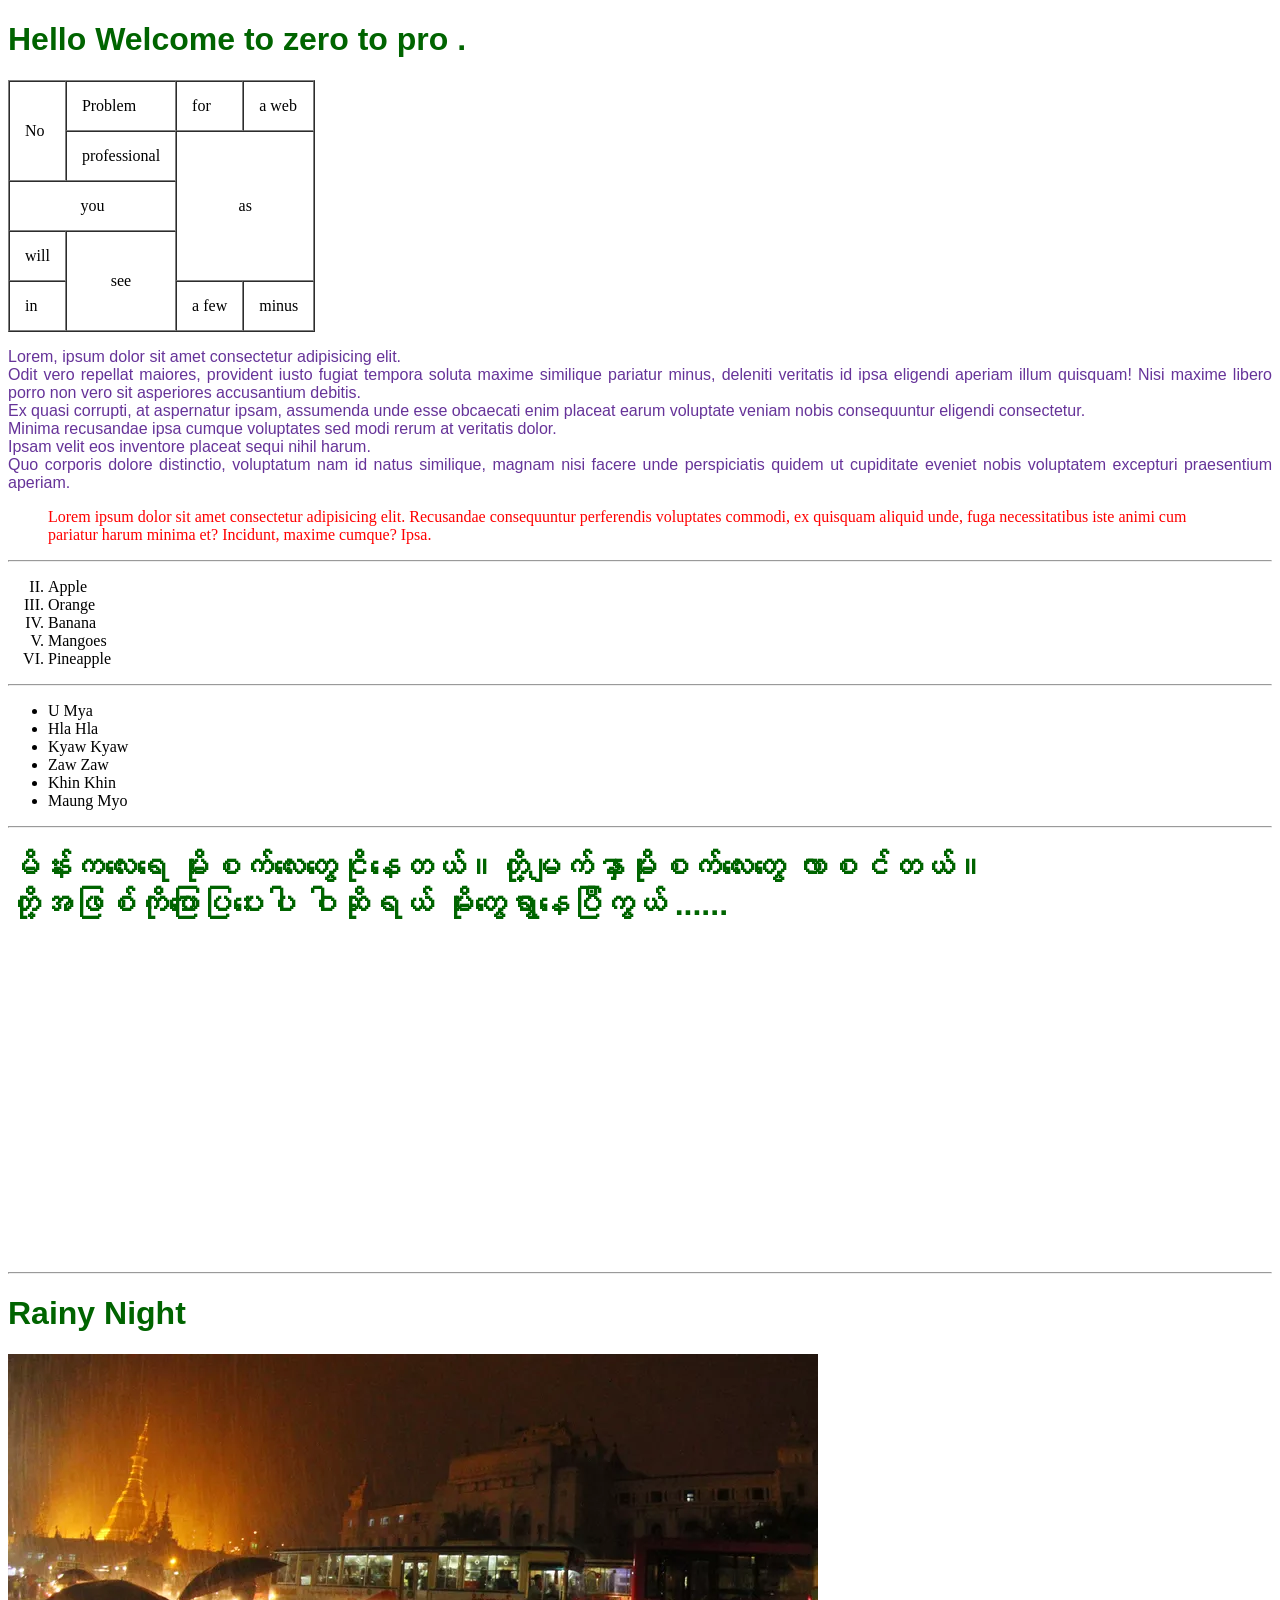
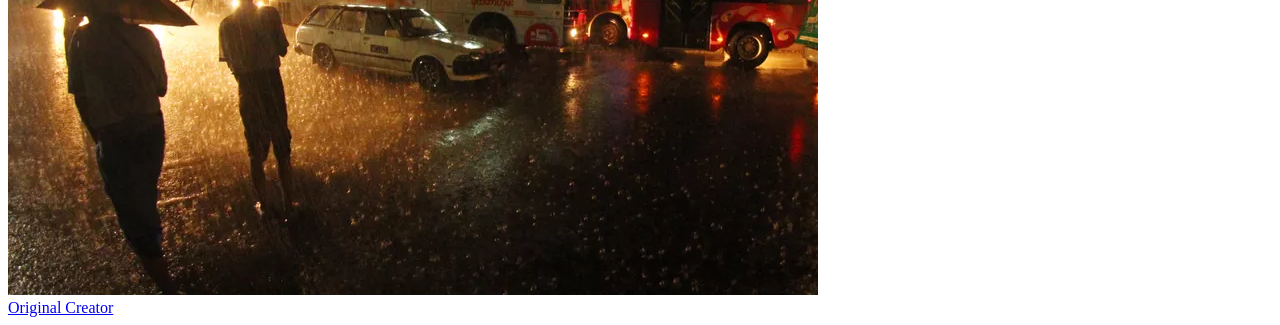
<file: index.html>
<!DOCTYPE html>
<html lang="en">
<meta charset="UTF-8">
<meta http-equiv="X-UA-Compatible" content="IE=edge">
<meta name="viewport" content="width=device-width, initial-scale=1.0">
<link rel="stylesheet" href="style.css">
<title>Hein htet Zaw</title>

<body>
    <h1>Hello Welcome to zero to pro .</h1>
    <!-- Table ဆွဲထားပါတယ် -->
    <table border="1" cellspacing="0" cellpadding="15">
        <tr>
            <td rowspan="2">No</td>
            <td>Problem</td>
            <td>for</td>
            <td>a web</td>
        </tr>
        <tr>
            <td>professional</td>
            <td rowspan="3" colspan="2" align="center">as</td>
        </tr>
        <tr>
            <td colspan="2" align="center">you</td>
        </tr>
        <tr>
            <td>will</td>
            <td rowspan="2" align="center">see</td>
        </tr>
        <tr>
            <td>in</td>
            <td>a few</td>
            <td>minus</td>
        </tr>
    </table>
    <!-- End Table -->
    <!-- Paragraph Test -->
    <p>
        Lorem, ipsum dolor sit amet consectetur adipisicing elit. <br>
        Odit vero repellat maiores, provident iusto fugiat tempora soluta maxime similique pariatur minus,
        deleniti veritatis id ipsa eligendi aperiam illum quisquam! Nisi maxime libero porro non vero sit
        asperiores accusantium debitis.<br> Ex quasi corrupti, at aspernatur ipsam, assumenda unde esse
        obcaecati enim placeat earum voluptate veniam nobis consequuntur eligendi consectetur.<br> Minima
        recusandae ipsa cumque voluptates sed modi rerum at veritatis dolor.<br> Ipsam velit eos inventore
        placeat sequi nihil harum.<br> Quo corporis dolore distinctio, voluptatum nam id natus similique,
        magnam nisi facere unde perspiciatis quidem ut cupiditate eveniet nobis voluptatem
        excepturi praesentium aperiam.

    <blockquote>Lorem ipsum dolor sit amet consectetur adipisicing elit. Recusandae consequuntur perferendis voluptates
        commodi, ex quisquam aliquid unde, fuga necessitatibus iste animi cum pariatur harum minima et? Incidunt, maxime
        cumque? Ipsa.</blockquote>
    <hr>
    </p>
    <!-- Order List -->
    <ol type="I" start="2">
        <li>Apple</li>
        <li>Orange</li>
        <li>Banana</li>
        <li>Mangoes</li>
        <li>Pineapple</li>
    </ol>
    <hr>
    <!-- Unorder List -->
    <ul>
        <li>U Mya</li>
        <li>Hla Hla</li>
        <li>Kyaw Kyaw</li>
        <li>Zaw Zaw</li>
        <li>Khin Khin</li>
        <li>Maung Myo</li>
    </ul>
    <hr>
    <h1>မိန်းကလေးရေ မိုးစက်လေးတွေငိုနေတယ်။တို့မျက်နှာမိုးစက်လေးတွေ လာစင်တယ်။<br>
        တို့အဖြစ်ကိုပြောပြပေးပါ ဝါဆိုရယ် မိုးတွေရွာနေပြီကွယ် ......
    </h1>
    <iframe width="560" height="315" src="https://www.youtube.com/embed/GOyRyGSpxHE" title="YouTube video player"
        frameborder="0" allow="accelerometer; autoplay; clipboard-write; encrypted-media; gyroscope; picture-in-picture"
        allowfullscreen></iframe><hr>

<h1>Rainy Night</h1>
<img src="APTOPIX_Myanmar_Rains.webp" alt="Rainy Night"><br>
<a href="https://www.spokesman.com/blogs/hbo/2013/aug/22/parting-shot-rain-yangon/">Original Creator</a>
</body>
</html>
</file>
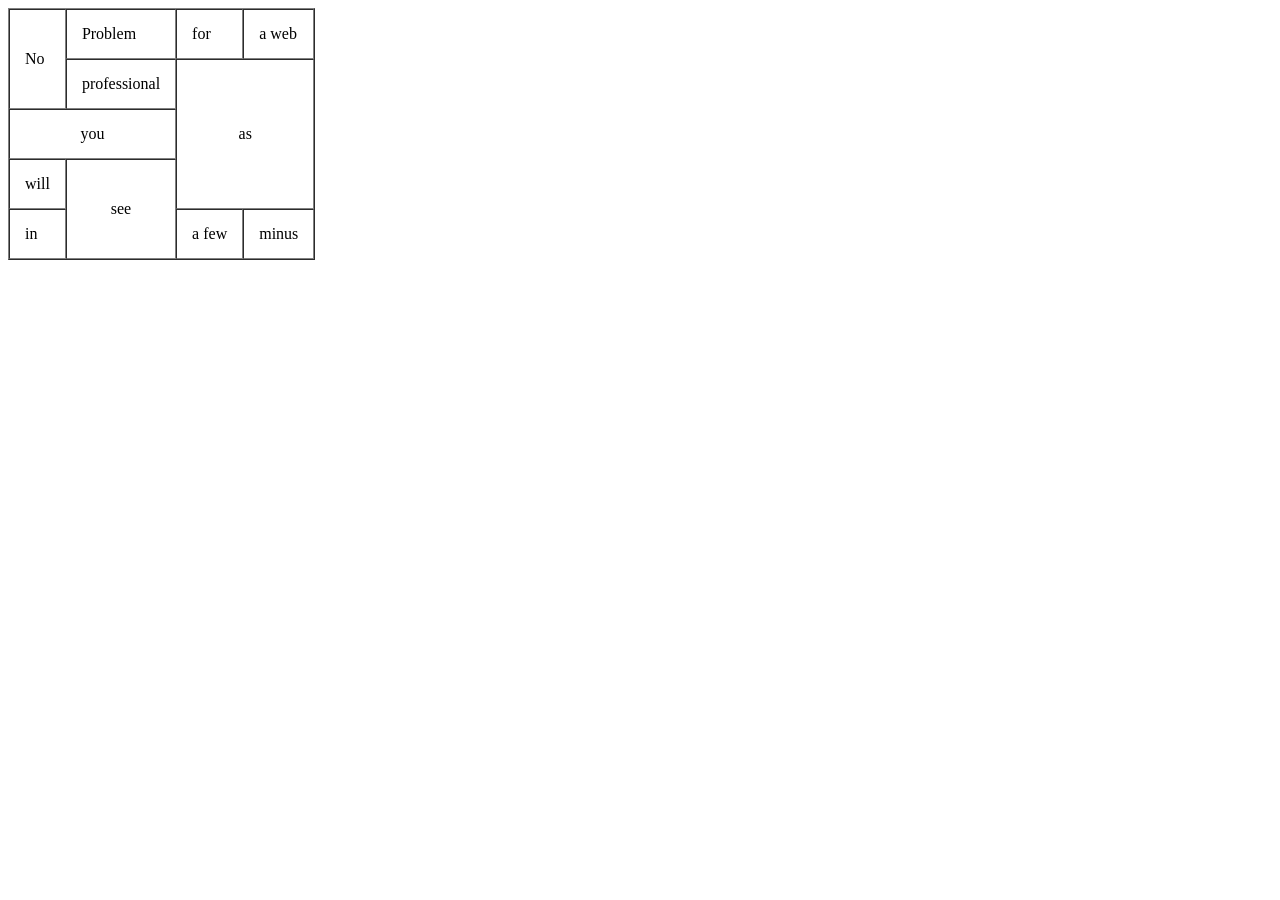
<file: table2.html>
<!DOCTYPE html>
<html lang="en">
<head>
    <meta charset="UTF-8">
    <meta http-equiv="X-UA-Compatible" content="IE=edge">
    <meta name="viewport" content="width=device-width, initial-scale=1.0">
    <title>Hein Htet Zaw</title>
</head>
<body>
    <table border="1" cellspacing="0" cellpadding="15">
        <tr>
            <td rowspan="2">No</td>
            <td>Problem</td>
            <td>for</td>
            <td>a web</td>
        </tr>
        <tr>
            <td>professional</td>
            <td rowspan="3" colspan="2" align="center">as</td>
        </tr>
        <tr>
            <td colspan="2" align="center">you</td>
        </tr>
        <tr>
            <td>will</td>
            <td rowspan="2" align="center">see</td>
        </tr>
        <tr>
            <td>in</td>
            <td>a few</td>
            <td>minus</td>
        </tr>
    </table>
</body>
</html>
</file>
<file: style.css>
p {
    font-family: Arial, Helvetica, sans-serif;
    color: rebeccapurple;
    font-weight: 100;
    text-align: justify;

}

h1 {
    font-family: Impact, Haettenschweiler, 'Arial Narrow Bold', sans-serif;
    color: darkgreen;
    text-align: left;

}

blockquote {
    color: red;
}
</file>
